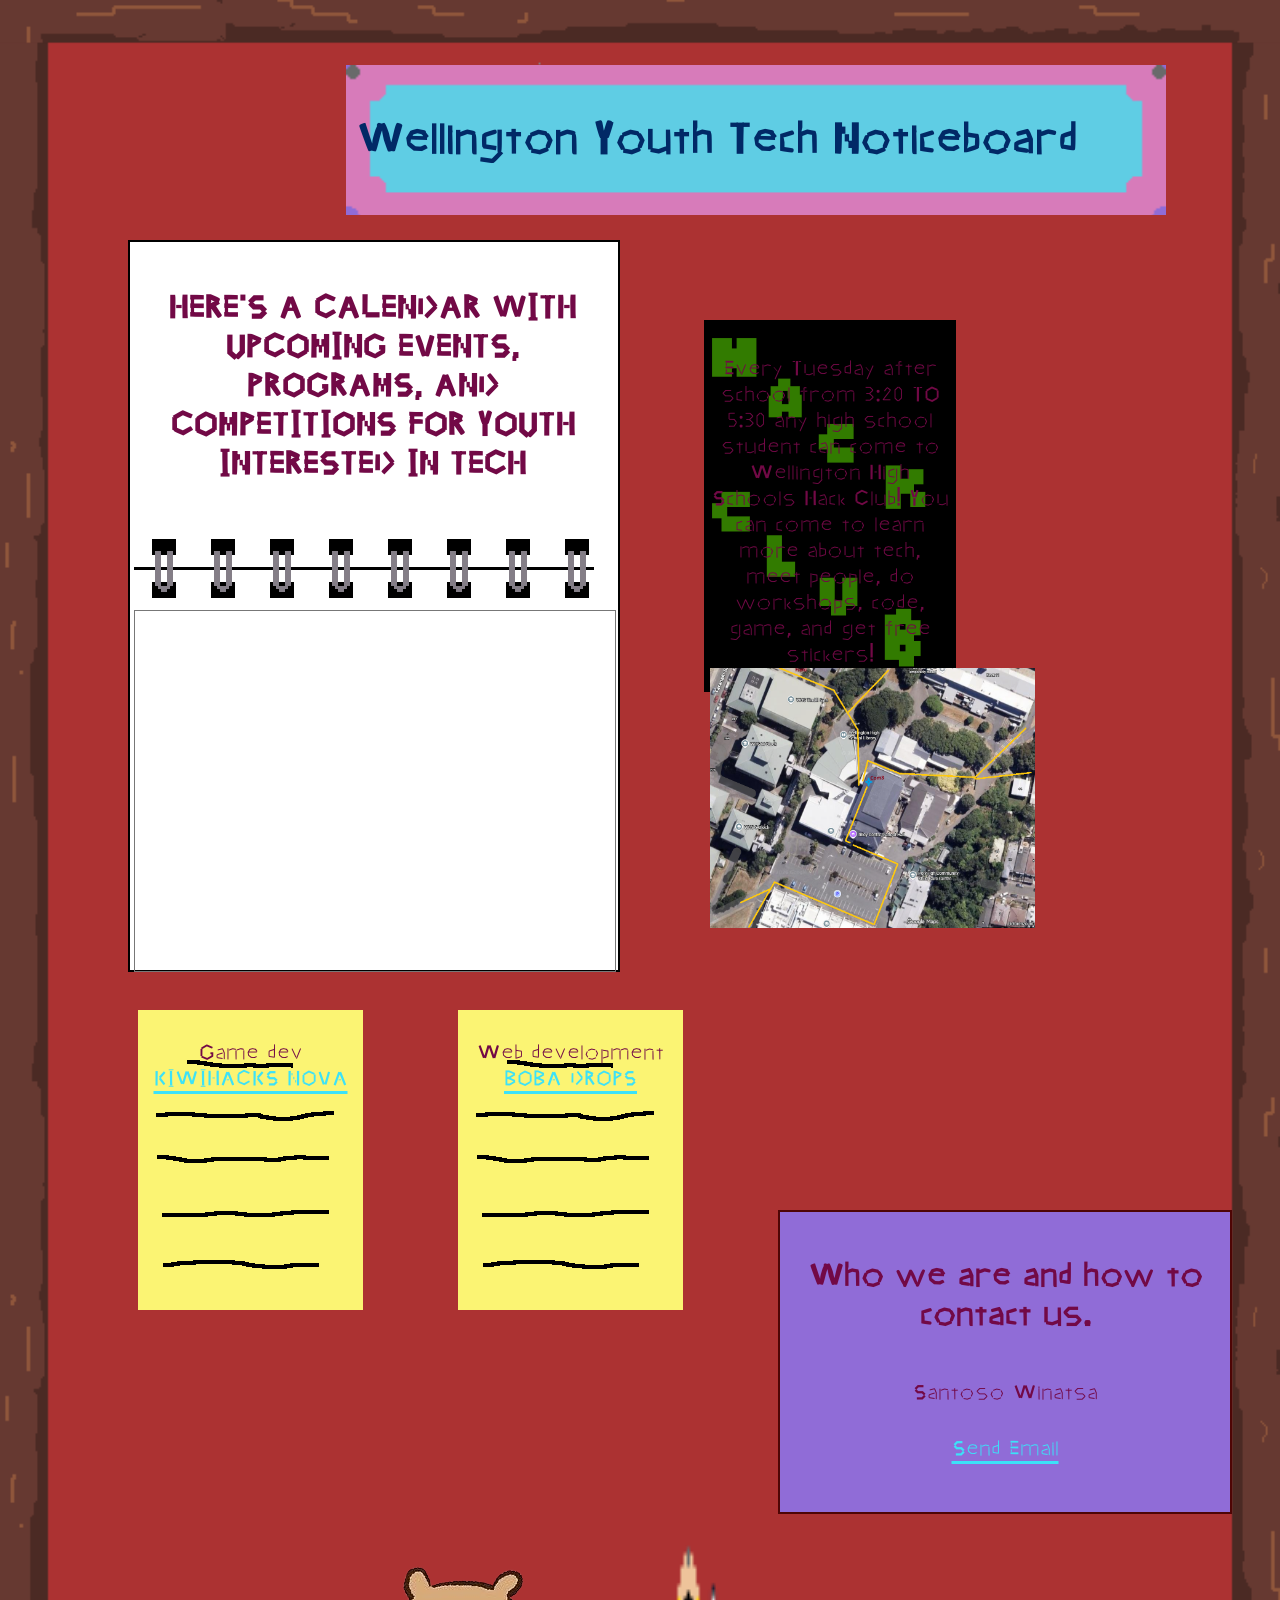
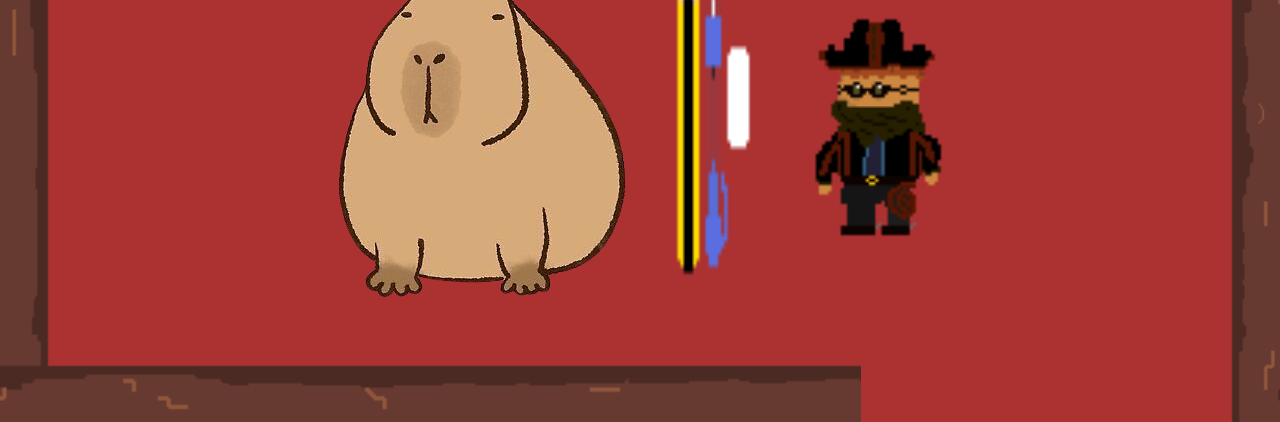
<file: index.html>
<!-- Wellington Youth Tech Noticeboard -->
<!-- By Santoso Winatan -->
<!-- Date 6/07/2026 -->
<!-- This holds the website code and grouping of information for the website. 
For example i choose how i want it displayed div, what i want in it the content inbetween, and how i want it styled by using classes  -->

<!DOCTYPE html>

<!-- all html needs to have this class and title -->
<html>
    
    <!-- All the website setup -->
    <head>
        <link rel="stylesheet" href="WellyYouthTechNoticeboardCSS.css">
        <meta charset="utf-8">
        <meta http-equiv="X-UA-Compatible" content="IE=edge">
        <title>Wellington Youth Tech</title> <!-- title displayed on tab -->
        <link rel="icon" type="image/x-icon" href="Iconwyt.png"><!-- favicon -->
        <meta name="description" content="">
        <meta name="viewport" content="width=device-width, initial-scale=1">
    </head>

    <!-- Where all the content of the website is stored -->
    <body id="body">
       <!-- Heading -->
        <div class="noticeboardheadingbox">
            <h1 class="myheadingfont">Wellington Youth Tech Noticeboard</h1>
        </div>


        <!-- Calendar (image)-->
        <div class="calendarbox">
              <img class="childoftext-image-row" src="calendartop.png" alt="my cat :3">
             <iframe  src="https://calendar.google.com/calendar/embed?height=360&wkst=2&ctz=Pacific%2FAuckland&showPrint=0&showTz=0&hl=en_GB&src=ZmE0NTUzYjljNDQ5OTRhYmRjM2VhNjI4ODA5ZDlkZmJmMzg4ODI4YjJkZDQ2ZWNlNjQyZmFkOTIyZmVkNjI1OEBncm91cC5jYWxlbmRhci5nb29nbGUuY29t&color=%237cb342" style="border:solid 1px #777" width="480" height="360" frameborder="0" scrolling="no"></iframe>

        </div>

        <!-- Calendar (Text) -->
        <div class="calendartextbox">
            <p class="mycalendarfont">HERE'S A CALENDAR WITH UPCOMING EVENTS, PROGRAMS, AND COMPETITIONS FOR YOUTH INTERESTED IN TECH </p>
        </div>

        <!-- Poster text and directions image -->
        <div class="posterbox">
            <p class="myposterfont">Every Tuesday after school from 3:20 TO 5:30 any high school student can come to Wellington High Schools
                Hack Club! You can come to learn more about tech, meet people, do workshops, code, game, and get free stickers!
                 <img class="childofposterbox" src="WHScom3directions.png" alt="my cat :3">
            </p>
        </div>

        <!-- Game Development opportunity Notepad -->
        <div class="gamedevnotepad">
                <p class="myposterfont">Game dev    <a class="my-font" href="https://nova.kiwihacks.org/"> KIWIHACKS NOVA </a> </p>
        </div>

        <!-- Web Development opportunity Notepad -->
        <div class="webdevnotepad">
            <p class="myposterfont">Web development    <a class="my-font" href="https://boba.hackclub.com/index.html"> BOBA DROPS </a> </p>
        </div>

        <!-- About us section -->
        <div class="aboutus"> 
             <p class="mycalendarfont">Who we are and how to contact us.</p>
                <p class="myposterfont">Santoso Winatsa</p>
                <a class="my-font" href="mailto:winatsa@gmail.whs.school.nz">Send Email</a>  
        </div>

        <!-- Capybara image also prevents bug -->
        <div class="transparentbox">    
            <img src="Capybara.png" alt="my capybara">
            <img src="Stationery.png"   class="pixel-art" width="100px" height="400px" alt="my capybara">
            <img  src="Cowboy.png" class="pixel-art" width="200px" height="300px" alt="my capybara">
            <div class="childoftransparentbox">
                
            </div>
        </div>

        <!-- <div class="content">
    content

    </div> -->
 
  <!-- <footer class="footer"></footer> -->
        <script>
           // 1. Select the HTML element
        const element = document.getElementById('body');

        // 2. Get all computed CSS styles for the element
        const styles = window.getComputedStyle(element);

        // 3. Extract the specific CSS property value
        const stylesbottom = styles.getPropertyValue('background-position'); // For background color, use 'backgroundColor' instead of 'bottom'
        const widthValue = stylesbottom.width;
        const heightValue = stylesbottom.height;
        // const widthValue = styles.width;

        // 4. Print the values to the developer console
        // console.log("bottom co-ords ", bgColors); // Outputs: rgb(173, 216, 230)
        console.log("Element Width:", stylesbottom);   // Outputs: 200px
        console.log("Element Height:", heightValue);  // Outputs: 100px
        </script>

    </body>
</html>
</file>
<file: WellyYouthTechNoticeboardCSS.css>
/* <!-- Wellington Youth Tech Noticeboard -->
<!-- By Santoso Winatan -->
<!-- Date 6/07/2026 -->
<!-- This holds how the website should be displayed, like fonts, sizes, colours, and positions  */ 



/* always put background in a body class */
body {
  height: 100%;
  background-image: url("Noticeboard-topbar.png"),url("Noticeboard-Bottom.png"),url("Noticeboard-middle.png");
  background-repeat: no-repeat, no-repeat, repeat-y;
  background-size: cover, cover, cover;  
  background-position: center top,50% -2470%, center;
  min-height: 0vh, 100vh, 0vh;
    /* display: flex;
      flex-direction: column;
      height: 100%; Takes up full viewport height */
    /* min-height: 100vh; Takes up full viewport height */
    /* margin: 0; */
    /* console.log({bottom}) */
}


/* FONTS */

/* this is how you set a custom font (i used calligraphr to turn the font into an otf file) */
@font-face { 
  font-family: "MyAmazingFont";
  src: url("SantosoFont-Regular.otf") format("opentype");
}

/* this is the basic font that will run on anything*/
p {
  color: #ae8396;
  text-align: center;
}

/* this is my font on top of the basic font*/
.my-font{
  font-family: "MyAmazingFont",serif;
  font-size: 30px;

}

/* this is my heading font*/
.myheadingfont{
  font-family: "MyAmazingFont",serif;
  font-size: 60px;
  font-weight: 1000;
   color: #012966;
}

/* this is my calendar font*/
.mycalendarfont{
  font-family: "MyAmazingFont",serif;
  font-size: 45px;
  font-weight: 1000;
   color: #720946;
}

/* this is my poster font*/
.myposterfont{
  font-family: "MyAmazingFont",serif;
  font-size: 30px;
  /* //font-weight: 1000; */
   color: #720946;
}

/* if you want to add another type of font just do .____font i think */


.content {
  flex: 1 0 auto;
}
/* CONTAINERS */

/* this is the box that will be applied before every box*/
div {
  /* this should be thought about carefully though in the class you can overwrite it with a new colour/margin etc*/
  margin: 0 auto; /* centers the noticeboard horizontally */  
  background-color: #906CD7;
  border: 2px solid rgb(78, 5, 5);
  width: 900px; /* this is the width of the box */
  padding: 04px;/* this is the gap between the text/image and the border of the box*/
  /* the margin is the gap between the border and the site walls */
  /* it goes content->padding->border->margin */
  justify-content: start; /* this is the alignment of the text/image inside the box (so start places it at the start of the box) */
  
}

/* this is the box which allows the other boxes to be placed anywhere as they now have a reference to a set position here*/
.parent-noticeboardheadingbox{
  position: relative;
}

/* this is the box where the title of the noticeboard will be placed*/
.noticeboardheadingbox {
  position: absolute;
  left: 27%;
  top: 65px;
  background-image: url("Noticeboard-name.png");
  border: 0px solid #D563A4; 
  background-repeat: no-repeat;
  background-size: cover;
  height: 130px;
  width: 800px;
  place-items: center;
  padding: 10px;
}

/* this is the box where the image of the calendar will be placed*/
.calendarbox {
  position: absolute;
  left: 10%;
  top: 240px;
  margin: 0 auto; /* centers the noticeboard horizontally */  
  background-color: #ffffff;
  border: 2px solid rgb(0, 0, 0);
  width: 480px;
  height: 720px;
  padding: 04px;
  justify-content: start; 
}

/* this is the box where the text for the calendar will be placed*/
.calendartextbox{
  position: absolute;
  left: 10%;
  top: 240px;
  
  margin: 0 auto; /* centers the noticeboard horizontally */  
  background-color: TRANSPARENT;
  border: 0px solid rgb(0, 0, 0);
  width: 480px;
  height: 720px;
  padding: 04px;
  justify-content: start; 
}

/* this is the box where the poster will be placed*/
.posterbox {
  position: absolute;
  left: 55%;
  top: 320px;
  margin: 0 auto; /* centers the noticeboard horizontally */  
  background-color: TRANSPARENT;
  background-image: url("Posterbg.png");
   background-repeat: no-repeat;
  background-position: top center;
  background-size: cover;
  border: 2px solid rgb(0, 0, 0);
  width: 240px;
  height: 360px;
  padding: 04px;
  justify-content: start; 
}

/* this is where the directions will be placed relative to the poster box */
.childofposterbox {
   position: relative; 
    height: 260px;
    width: 325px;
  /* //text-align: end; centers the text within the child div */
}

/* creates the image and allows game development opportunities  to be written on it*/
.gamedevnotepad { 
  position: absolute;
  left: 10%;
  top: 1000px;
  background-color: TRANSPARENT;
  border: 0px transparent; 
  background-image: url("Notepadsheet.png");
  background-repeat: no-repeat;
  background-position: top center;
  background-size: cover;
  text-align: center;
  height: 300px;
  width: 225px;
  padding: 0px;
  margin: 10px;
}

/* creates the image and allows web development opportunities to be written on it */
.webdevnotepad { 
  position: absolute;
  left: 35%;
  top: 1000px;
  background-color: TRANSPARENT;
  border: 0px transparent; 
  background-image: url("Notepadsheet.png");
  background-repeat: no-repeat;
  background-position: top center;
  background-size: cover;
  text-align: center;
  height: 300px;
  width: 225px;
  padding: 0px;
  margin: 10px;
}

/* Box for people and their contacts */
.aboutus{
  position: absolute;
  left: 60%;
  top: 1200px;
  /* background-color: TRANSPARENT;
  border: 0px transparent; 
  background-image: url("Notepadsheet.png");
  background-repeat: no-repeat;
  background-position: top center;
  background-size: cover; */
  text-align: center;
  height: 300px;
  width: 450px;
  padding: 0px;
  margin: 10px;
}

/* Transparent box so that the bottom item doesnt overlap with noticeboard border and look janky
also contains a Capybara */
.transparentbox {
  position: absolute;
  left: 10%;
  top: 1500px;
  background-color: TRANSPARENT;
  border: 0px transparent; 
  text-align: center;
  height: 300px;
  width: 1000px;
  padding: 0px;
  margin: 10px;
}

.childoftransparentbox {
  
   position: relative; 
   left: -42%;
   border: 0px transparent;
   background-color: TRANSPARENT;
    background-image: url("Noticeboard-Bottom.png");
   background-repeat: no-repeat;
  background-position:center top;
  background-size: cover;
  width: 1135px;
  height: 100px;
  /* //text-align: end; centers the text within the child div */
}

img.pixel-art {
  /* Core modern standard */
  image-rendering: pixelated;
  
  /* Fallbacks for older browser versions */
  image-rendering: -moz-crisp-edges;
  image-rendering: -webkit-optimize-contrast;
}

main {
    flex: 2; /* Automatically expands to fill empty space, pushing footer down */
}

footer {
    /* position: sticky;
   left: 0;
   bottom: 0; */
   /* flex-shrink: 0; Prevents footer from shrinking */
   /* margin-top: auto; */
   /* width: 100%; */
  background-image: url("Noticeboard-Bottom.png");
  background-repeat: no-repeat;
  background-position: bottom center;
  background-size: cover;
   /* color: white; */
   text-align: center;
}

/* LINK STYLES */

 a:link { 
  color: #3ce2f8;
  text-decoration: underline; /* removes the underline from the link */
 }

 a:visited { 
  color: #012208;
  text-decoration: none; /* removes the underline from the link */
 }

 a:hover { 
  color: #485f8a;
  text-decoration: underline; /* adds an underline to the link on hover */
}
</file>
